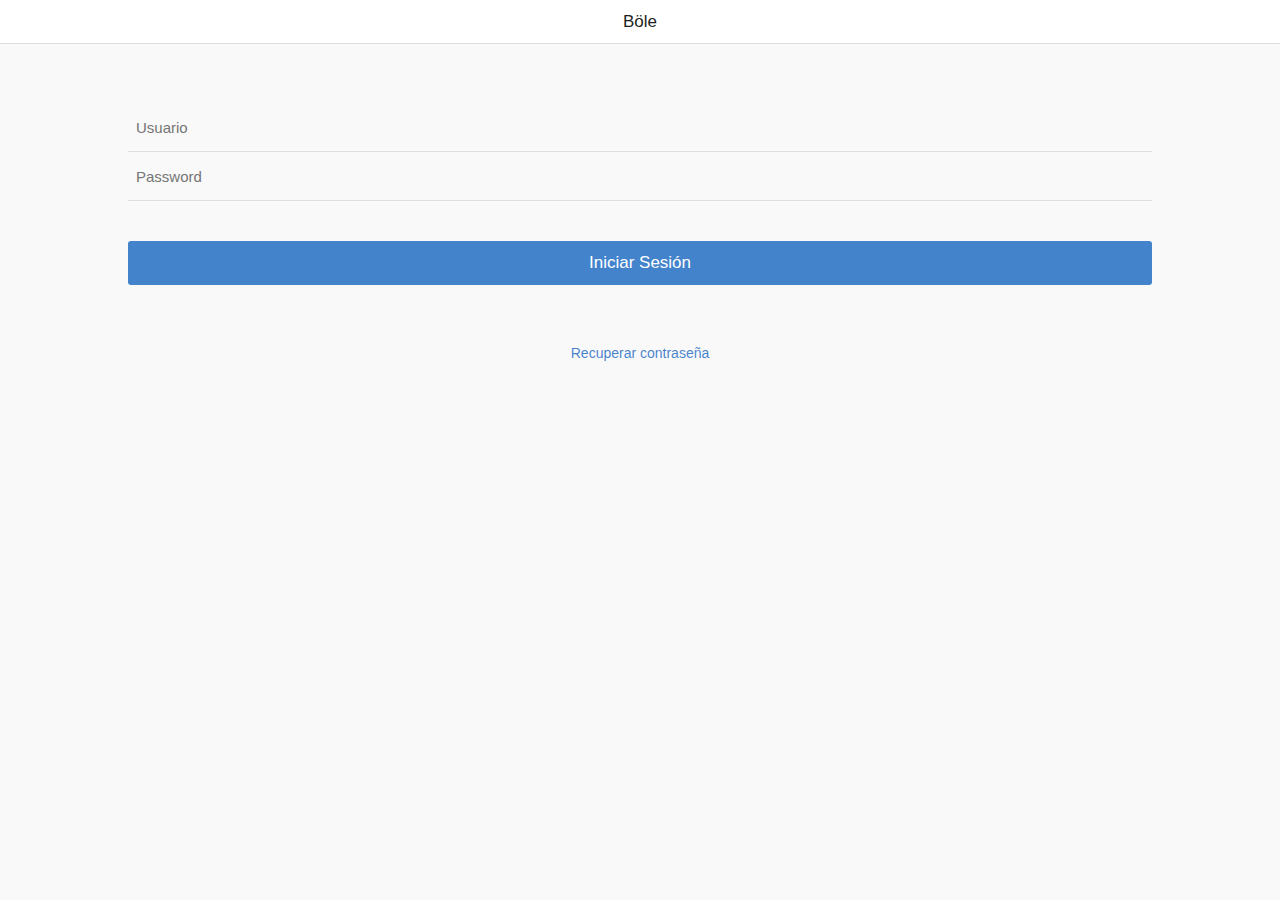
<file: www/index.html>
<!DOCTYPE HTML>
<html ng-app="univerApp">
<head>
    <meta charset="utf-8">
    <meta name="viewport" content="width=device-width, initial-scale=1, maximum-scale=1, user-scalable=no">
    <script src="components/loader.js"></script>
    
    <script src="assets/js/funciones.js"></script>
    
    <link rel="stylesheet" href="components/loader.css">
    <link rel="stylesheet" href="assets/css/style.css">
    
    <script src="app/app.js"></script>
    <script src="app/app.controller.js"></script>
    <script src="app/components/recomendaciones/recomendacionesController.js"></script> 
    <script src="app/components/resultados/resultadosController.js"></script> 
    
    
    <script src="app/shared/features/rest/resultadosRestService.js"></script>
    
    
    <script>
        ons.bootstrap();
    </script>
</head>
<body ng-controller="parentController">
    <ons-sliding-menu var="app.slidingMenu" menu-page="menu.html" main-page="login.html" side="left" type="overlay" max-slide-distance="200px"></ons-sliding-menu>
</body>
</html>
</file>
<file: www/components/loader.css>
/**
 * This is an auto-generated code by Monaca JS/CSS Components.
 * Please do not edit by hand.
 */

/*** <GENERATED> ***/








/*** <Start:monaca-onsenui> ***/
/*** <Start:monaca-onsenui LoadCss:"components/monaca-onsenui/css/onsenui.css"> ***/
@import url("monaca-onsenui/css/onsenui.css");
/*** <End:monaca-onsenui LoadCss:"components/monaca-onsenui/css/onsenui.css"> ***/
/*** <Start:monaca-onsenui LoadCss:"components/monaca-onsenui/css/onsen-css-components-blue-basic-theme.css"> ***/
@import url("monaca-onsenui/css/onsen-css-components-blue-basic-theme.css");
/*** <End:monaca-onsenui LoadCss:"components/monaca-onsenui/css/onsen-css-components-blue-basic-theme.css"> ***/
/*** <End:monaca-onsenui> ***/
</file>
<file: www/assets/css/style.css>
/*Sidebar*/
.page--menu-page__background {
  background-color: #333;
  color: white;
}

.menu-close,
.menu-close > .toolbar-button {
  color: #999;
}

.menu-list,
.menu-item:first-child,
.menu-item {
  background-color: transparent;
  background-image: none !important;
  border-color: transparent;
  color: #fff;
}

.menu-item {
  padding: 0 0 0 20px;
  line-height: 52px;
  height: 52px;
  text-shadow: rgba(0, 0, 0, 0.4) 0px 1px 0px;
}

.menu-item:active {
  background-color: rgba(255, 255, 255, 0.1);
}

.menu-notification {
  display: inline-block;
  margin-top: 12px;
  font-size: 14px;
  height: 16px;
  line-height: 16px;
  min-width: 16px;
  font-weight: 600;
}

.bottom-menu-list,
.bottom-menu-item:first-child,
.bottom-menu-item {
  border-color: #393939;
  background-color: transparent;
  background-image: none !important;
  color: #ccc;
}

.bottom-menu-item:active {
  background-color: rgba(255, 255, 255, 0.1);
}


/*Login*/
.login-form {
  text-align: center;
  width: 80%;
  margin: 60px auto 0;
}

input[type=email], input[type=password] {
  display: block;
  width: 100%;
  margin: 0 auto;
  outline: none;
  padding-top: 24px;
  padding-bottom: 24px;
}

.login-button {
  width: 100%;
  margin: 0 auto;
}

.forgot-password {
  display: block;
  margin: 8px auto 0 auto;
  font-size: 14px;
}

/* gestion muestras*/
.profile-card {
  width: 100%;
  text-align: center;
  color: white;
  padding: 30px 0;
  line-height: 1.4;
  background-color: #33393c;
  text-shadow: rgba(0, 0, 0, 0.4) 0px 1px 0px;
}

.profile-image {
  height: 100px;
  width: 100px;
  border-radius: 50%;
  -webkit-border-radius: 50%;
  background-color: black;
  border 1px solid white;
  box-shadow:rgba(0, 0, 0, 0.2) 0px 2px 0px 0px;
  -webkit-box-shadow:rgba(0, 0, 0, 0.2) 0px 2px 0px 0px;
}

.profile-name {
  margin: 20px 0 0 0;
  font-weight: 600;
  font-size: 17px;
}

.profile-id {
  margin: 0 0 5px 0;
  font-size: 14px;
  opacity: 0.6;
}

.profile-desc {
  font-size: 15px;
  opacity: 0.6;
  width: 90%;
  text-align: center;
  margin: 0 auto;
}

.info-col {
  height: 60px;
  line-height: 1;
  padding: 12px 0 12px 4px;
}

.info-num {
  font-size: 16px;
  font-weight: 500;
  opacity: 0.8;
}

.info-unit {
  margin-top: 6px;
  font-size: 14px;
  opacity: 0.4;
}


/*area pruebas */
ons-carousel-item {
  display: table;
  text-align: center;
}

.label-prueba {
  color: white;
  line-height: 1;
  font-weight: bold;
}

.lbl {
  font-size: 24px;
}

.lbl-grande {
  font-size: 52px;
}


/**recomendacion*/
.list-item-container {
  line-height: 1;
  padding: 15px 0px 15px 15px;
}

.thumbnail {
  width: 80px;
  height: 80px;
  border-radius: 4px;
  -webkit-border-radius: 4px;
}

.name {
  font-weight: 500;
  line-height: 16px;
  font-size: 15px;
  margin-bottom: 6px;
}

.location {
  font-size: 14px;
  opacity: 0.4;
  margin-bottom: 6px;
}

.desc {
  line-height: 1.2;
  font-size: 13px;
}

.iconos{
    padding: 6% 1% 0% 39%;
    margin-bottom: -30px;
    font-size: 48px;
    }
.textoMenu{
    text-align: center;
    font-size: 20px;
}
</file>
